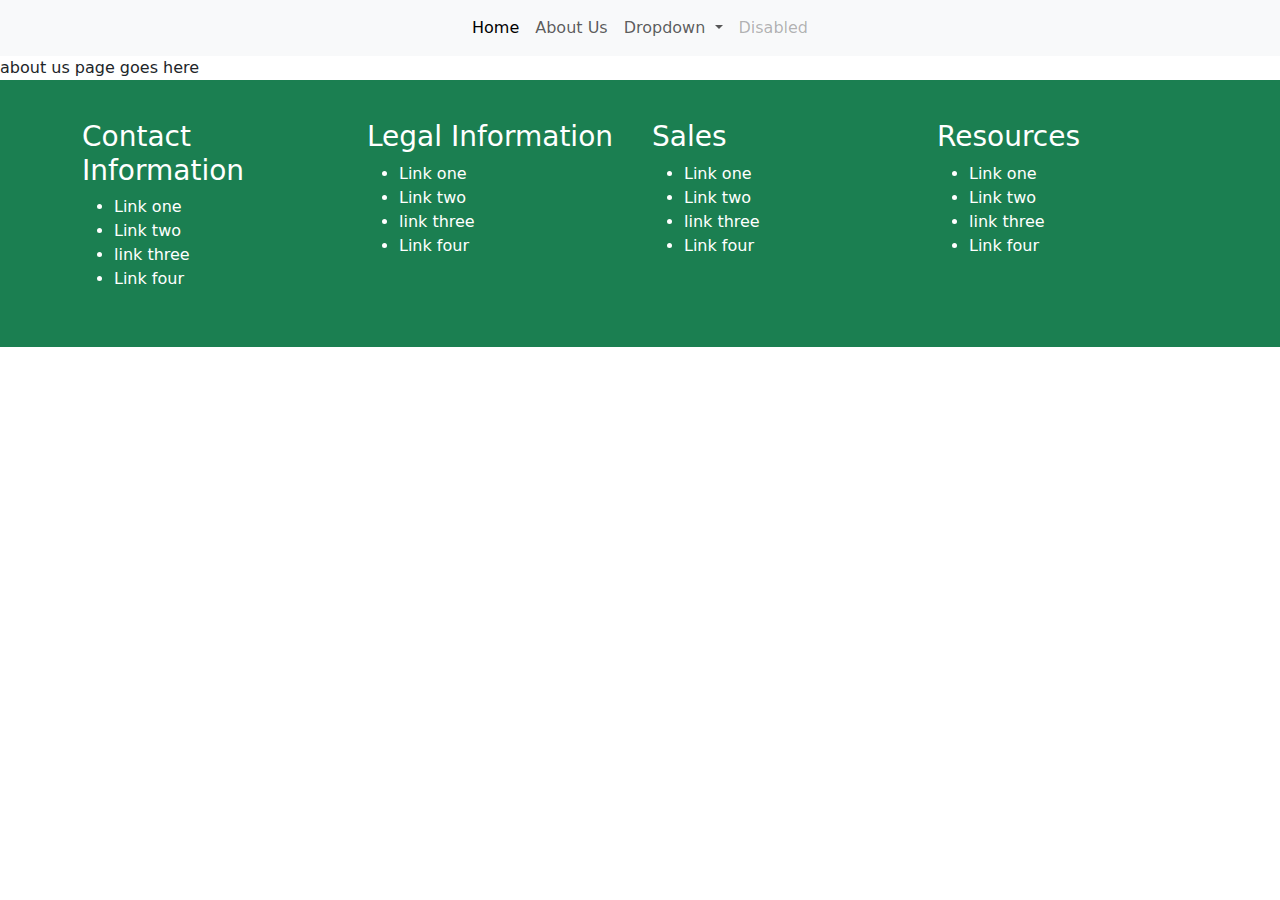
<file: About-Us.html>
<!DOCTYPE html>
<html lang="en">
  <head>
    <meta charset="UTF-8" />
    <meta name="viewport" content="width=device-width, initial-scale=1.0" />
    <title>Ector's Mesoamerican page</title>

    <!-- Bootstrap CDN CSS -->
    <link href="https://cdn.jsdelivr.net/npm/bootstrap@5.3.3/dist/css/bootstrap.min.css" rel="stylesheet" integrity="sha384-QWTKZyjpPEjISv5WaRU9OFeRpok6YctnYmDr5pNlyT2bRjXh0JMhjY6hW+ALEwIH" crossorigin="anonymous" />

    <!--font awesome cdn css -->
    <link rel="stylesheet" href="https://cdnjs.cloudflare.com/ajax/libs/font-awesome/6.7.2/css/all.min.css" integrity="sha512-Evv84Mr4kqVGRNSgIGL/F/aIDqQb7xQ2vcrdIwxfjThSH8CSR7PBEakCr51Ck+w+/U6swU2Im1vVX0SVk9ABhg==" crossorigin="anonymous" referrerpolicy="no-referrer" />

    <!--Local CSS-->
    <link href="css/styles.css" rel="stylesheet" />

    <style>
      h1 {
        display: none;
      }
    </style>
  </head>
  <body>
    <!-- begin header-->
    <header-component></header-component>
    <!-- end header-->

    <main>about us page goes here</main>

    <!-- begin footer-->
    <footer-component></footer-component>
    <!-- end footer-->

    <section>
      <!-- Bootstrap CDN JS -->
      <script src="https://cdn.jsdelivr.net/npm/bootstrap@5.3.3/dist/js/bootstrap.bundle.min.js" integrity="sha384-YvpcrYf0tY3lHB60NNkmXc5s9fDVZLESaAA55NDzOxhy9GkcIdslK1eN7N6jIeHz" crossorigin="anonymous"></script>

      <!--Local Javascript-->
      <script src="js/scripts.js"></script>

      <!-- local js file with header-->
      <script src="components/js/header.js"></script>

      <!-- local js file with footer-->
      <script src="components/js/footer.js"></script>
    </section>
  </body>
</html>
</file>
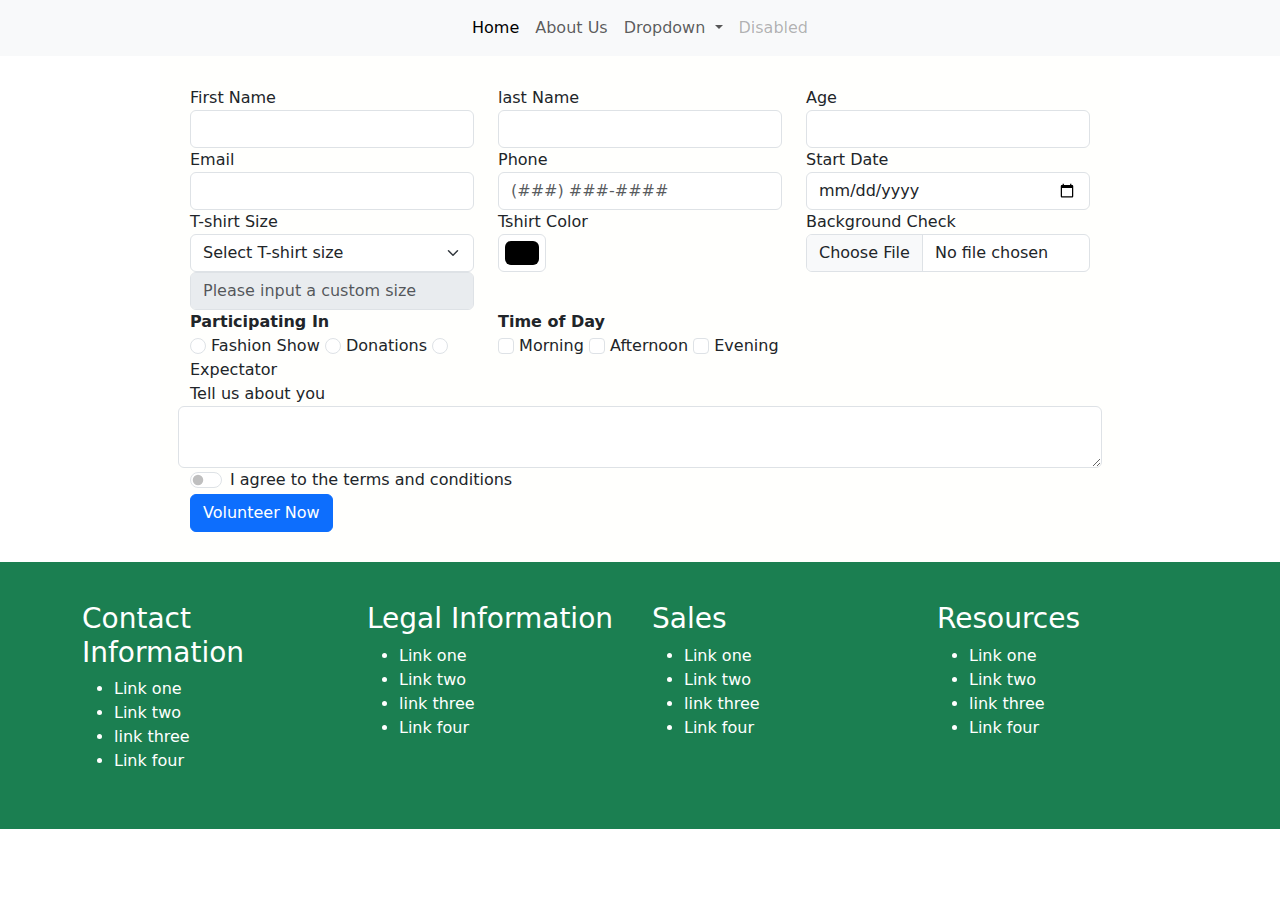
<file: form.html>
<!DOCTYPE html>
<html lang="en">
  <head>
    <meta charset="UTF-8" />
    <meta name="viewport" content="width=device-width, initial-scale=1.0" />
    <title>Ector's Mesoamerican page</title>

    <!-- Bootstrap CDN CSS -->
    <link href="https://cdn.jsdelivr.net/npm/bootstrap@5.3.3/dist/css/bootstrap.min.css" rel="stylesheet" integrity="sha384-QWTKZyjpPEjISv5WaRU9OFeRpok6YctnYmDr5pNlyT2bRjXh0JMhjY6hW+ALEwIH" crossorigin="anonymous" />

    <!--font awesome cdn css -->
    <link rel="stylesheet" href="https://cdnjs.cloudflare.com/ajax/libs/font-awesome/6.7.2/css/all.min.css" integrity="sha512-Evv84Mr4kqVGRNSgIGL/F/aIDqQb7xQ2vcrdIwxfjThSH8CSR7PBEakCr51Ck+w+/U6swU2Im1vVX0SVk9ABhg==" crossorigin="anonymous" referrerpolicy="no-referrer" />

    <!--Local CSS-->
    <link href="css/form.css" rel="stylesheet" />

    <style>
      h1 {
        display: none;
      }
    </style>
  </head>
  <body>
    <!-- begin header-->
    <header-component></header-component>
    <!-- end header-->

    <main>
      <!-- begin form-->
      <div class="web-form">
        <form class="needs-validation" data-netlify="true" novalidate>
          <div class="row">
            <!-- first name-->
            <div class="col-12 col-xxs-12 col-xs-12 col-md-4 col-lg-4 col-xl-4 col-xxl-4">
              <label for="first-name">First Name</label>
              <input type="text" id="first-name" name="firstName" class="form-control" />
            </div>

            <!-- last name-->

            <div class="col-12 col-xxs-12 col-xs-12 col-md-4 col-lg-4 col-xl-4 col-xxl-4">
              <label for="last-name">last Name</label>
              <input type="text" id="first-name" name="lastName" class="form-control" />
            </div>

            <!-- age - number -->
            <div class="col-12 col-xxs-12 col-xs-12 col-md-4 col-lg-4 col-xl-4 col-xxl-4">
              <label for="age">Age</label>
              <input type="number" id="age" name="age" min="18" max="120" class="form-control" />
            </div>
            <!-- email-->
            <div class="col-12 col-xxs-12 col-xs-12 col-md-4 col-lg-4 col-xl-4 col-xxl-4">
              <label for="email">Email</label>
              <input type="email" name="email" class="form-control" />
            </div>

            <!-- phone -->
            <div class="col-12 col-xxs-12 col-xs-12 col-md-4 col-lg-4 col-xl-4 col-xxl-4">
              <label for="phone">Phone</label>
              <input type="text" name="phone" id="phone" placeholder="(###) ###-####" class="form-control" />
            </div>

            <!--start date - date -->
            <div class="col-12 col-xxs-12 col-xs-12 col-md-4 col-lg-4 col-xl-4 col-xxl-4">
              <label for="start-date">Start Date</label>
              <input type="date" name="startDate" id="startdate" class="form-control" required />
            </div>

            <!-- Tshirt - Select field -->
            <div class="col-12 col-xxs-12 col-xs-12 col-md-4 col-lg-4 col-xl-4 col-xxl-4">
              <label for="tshirt">T-shirt Size</label>
              <select id="tshirt" required class="form-select">
                <option value="">Select T-shirt size</option>
                <option value="XXS">XXS</option>
                <option value="XS">XS</option>
                <option value="s">S</option>
                <option value="M">M</option>
                <option value="L">L</option>
                <option value="XL">XL</option>
                <option value="XXL">XXL</option>
                <option value="CUSTOM">Custom</option>
              </select>
              <input type="text" id="custom" name="custom" placeholder="Please input a custom size" disabled class="form-control" />
            </div>

            <!-- tshirt color - color -->
            <div class="col-12 col-xxs-12 col-xs-12 col-md-4 col-lg-4 col-xl-4 col-xxl-4">
              <label for="color">Tshirt Color</label>
              <input type="color" name="color" id="color" class="form-control form-control-color" />
            </div>

            <!-- Background Check -upload file-->
            <div class="col-12 col-xxs-12 col-xs-12 col-md-4 col-lg-4 col-xl-4 col-xxl-4">
              <label for="background-check">Background Check</label>
              <input type="file" id="background-check" accept=".pdf" class="form-control" />
            </div>

            <!--participating in - radio buttons-->
            <div class="col-12 col-xxs-12 col-xs-12 col-md-4 col-lg-4 col-xl-4 col-xxl-4">
              <strong>Participating In</strong><br />

              <input type="radio" name="participating" id="fashion-show" value="fashion-show" required class="form-check-input radio" />
              <label for="fashion-show">Fashion Show</label>

              <input type="radio" name="participating" id="donations" value="donations" required class="form-check-input radio" />
              <label for="fashion-show">Donations</label>

              <input type="radio" name="participating" id="Expectator" value="Expectator" required class="form-check-input radio" />
              <label for="Expectator">Expectator</label>
            </div>

            <!-- time of day - checkboxe fields-->
            <div class="col-12 col-xxs-12 col-xs-12 col-md-4 col-lg-4 col-xl-4 col-xxl-4">
              <strong>Time of Day</strong><br />

              <input type="checkbox" name="timeofday: id="time-of-day-morning" value="morning"required class="form-check-input checkbox timeofday" />
              <label for="time-of-day-morning">Morning</label>

              <input type="checkbox" name="timeofday: id="time-of-day-afternoon" value="afternoon"required class="form-check-input checkbox timeofday" />
              <label for="time-of-day-afernonn">Afternoon</label>

              <input type="checkbox" name="timeofday: id="time-of-day-evening" value="evening"required class="form-check-input checkbox timeofday" />
              <label for="time-of-day-evening">Evening</label>
            </div>
            <!-- comments -->
            <div class="col-12"></div>
            <label for="about-you">Tell us about you</label> <br />
            <textarea name="about-you" id="about-you" class="form-control"></textarea>
          </div>

          <!-- terms and conditions - checkbox with toggle switch-->
          <div class="col-12 form-check form-switch">
            <input type="checkbox" name="terms" id="terms-and-conditions" value="yes" class="form-check-input checkbox" />
            <label for="terms-and-conditions">I agree to the terms and conditions</label>
          </div>

          <!-- submit button-->
          <div class="col-12">
            <input type="submit" id="submit" name="submit" value="Volunteer Now" class="submit btn btn-primary" />
          </div>
        </form>
      </div>
      <!-- end form -->
    </main>

    <!-- begin footer-->

    <footer-component></footer-component>

    <!-- end footer-->
    <section>
      <!-- Bootstrap CDN JS -->
      <script src="https://cdn.jsdelivr.net/npm/bootstrap@5.3.3/dist/js/bootstrap.bundle.min.js" integrity="sha384-YvpcrYf0tY3lHB60NNkmXc5s9fDVZLESaAA55NDzOxhy9GkcIdslK1eN7N6jIeHz" crossorigin="anonymous"></script>

      <!-- local js file with header-->
      <script src="components/js/header.js"></script>

      <!-- local js file with footer-->
      <script src="components/js/footer.js"></script>

      <!-- local js file for form-->
      <script src="/js/form.js"></script>
    </section>
  </body>
</html>
</file>
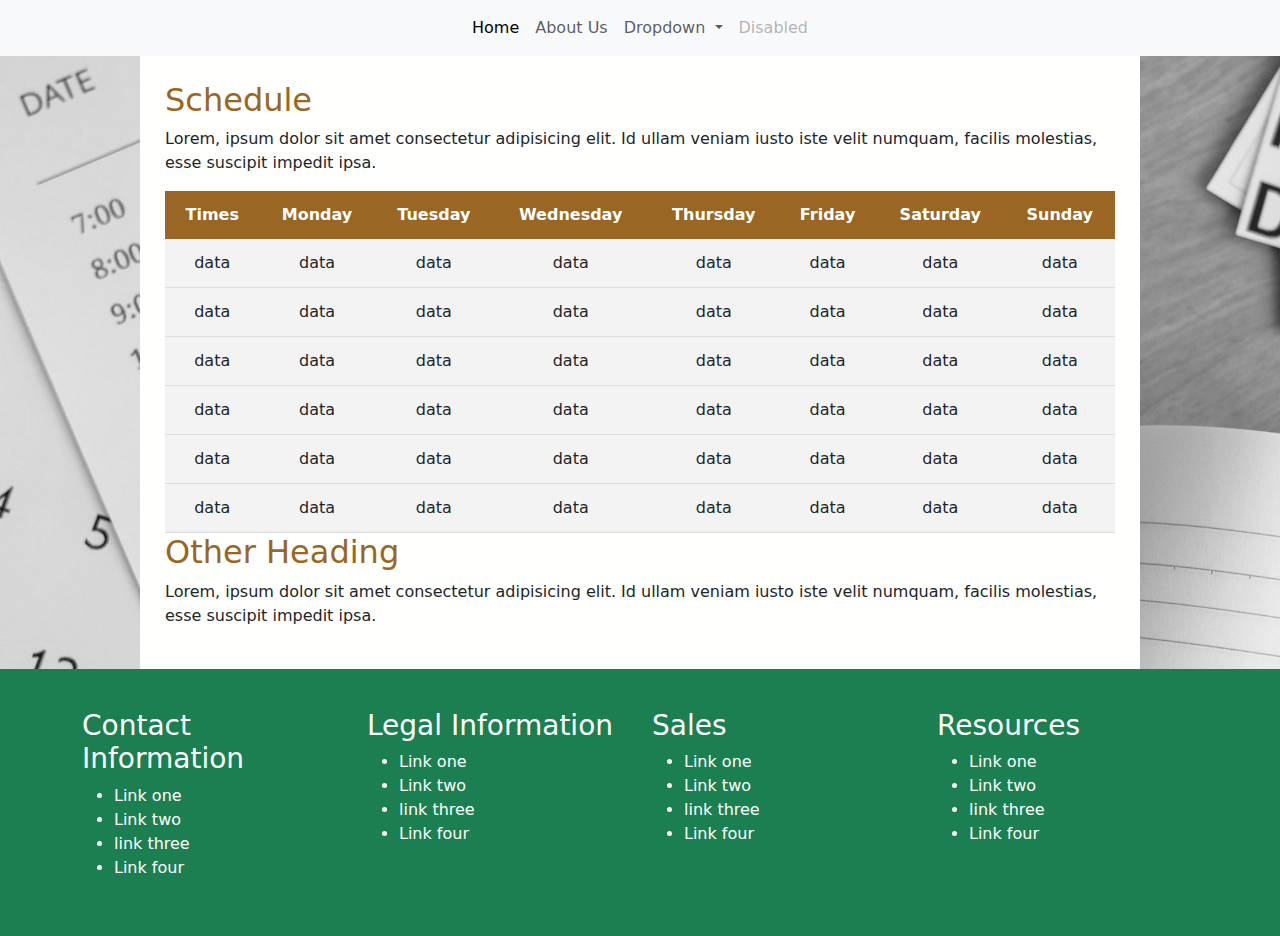
<file: Schedule.html>
<!DOCTYPE html>
<html lang="en">
  <head>
    <meta charset="UTF-8" />
    <meta name="viewport" content="width=device-width, initial-scale=1.0" />
    <title>Ector's Mesoamerican page</title>

    <!-- Bootstrap CDN CSS -->
    <link href="https://cdn.jsdelivr.net/npm/bootstrap@5.3.3/dist/css/bootstrap.min.css" rel="stylesheet" integrity="sha384-QWTKZyjpPEjISv5WaRU9OFeRpok6YctnYmDr5pNlyT2bRjXh0JMhjY6hW+ALEwIH" crossorigin="anonymous" />

    <!--font awesome cdn css -->
    <link rel="stylesheet" href="https://cdnjs.cloudflare.com/ajax/libs/font-awesome/6.7.2/css/all.min.css" integrity="sha512-Evv84Mr4kqVGRNSgIGL/F/aIDqQb7xQ2vcrdIwxfjThSH8CSR7PBEakCr51Ck+w+/U6swU2Im1vVX0SVk9ABhg==" crossorigin="anonymous" referrerpolicy="no-referrer" />

    <!--Local CSS-->
    <link href="css/Schedule.css" rel="stylesheet" />

    <style>
      h1 {
        display: none;
      }
    </style>
  </head>
  <body>
    <!-- begin header-->
    <header-component></header-component>
    <!-- end header-->

    <main>
      <div class="wrapper-body">
        <div class="wrapper-main">
          <div class="wrapper-content">
            <h2>Schedule</h2>
            <p>Lorem, ipsum dolor sit amet consectetur adipisicing elit. Id ullam veniam iusto iste velit numquam, facilis molestias, esse suscipit impedit ipsa.</p>
          </div>

          <table class="content-table">
            <thead>
              <tr>
                <th>Times</th>
                <th>Monday</th>
                <th>Tuesday</th>
                <th>Wednesday</th>
                <th>Thursday</th>
                <th>Friday</th>
                <th>Saturday</th>
                <th>Sunday</th>
              </tr>
            </thead>
            <tbody>
              <tr>
                <td>data</td>
                <td>data</td>
                <td>data</td>
                <td>data</td>
                <td>data</td>
                <td>data</td>
                <td>data</td>
                <td>data</td>
              </tr>

              <tr>
                <td>data</td>
                <td>data</td>
                <td>data</td>
                <td>data</td>
                <td>data</td>
                <td>data</td>
                <td>data</td>
                <td>data</td>
              </tr>

              <tr>
                <td>data</td>
                <td>data</td>
                <td>data</td>
                <td>data</td>
                <td>data</td>
                <td>data</td>
                <td>data</td>
                <td>data</td>
              </tr>

              <tr>
                <td>data</td>
                <td>data</td>
                <td>data</td>
                <td>data</td>
                <td>data</td>
                <td>data</td>
                <td>data</td>
                <td>data</td>
              </tr>

              <tr>
                <td>data</td>
                <td>data</td>
                <td>data</td>
                <td>data</td>
                <td>data</td>
                <td>data</td>
                <td>data</td>
                <td>data</td>
              </tr>

              <tr>
                <td>data</td>
                <td>data</td>
                <td>data</td>
                <td>data</td>
                <td>data</td>
                <td>data</td>
                <td>data</td>
                <td>data</td>
              </tr>
            </tbody>
          </table>

          <div class="wrapper-content">
            <h2>Other Heading</h2>
            <p>Lorem, ipsum dolor sit amet consectetur adipisicing elit. Id ullam veniam iusto iste velit numquam, facilis molestias, esse suscipit impedit ipsa.</p>
          </div>
        </div>
      </div>
    </main>

    <!-- begin footer-->

    <footer-component></footer-component>

    <!-- end footer-->
    <section>
      <!-- Bootstrap CDN JS -->
      <script src="https://cdn.jsdelivr.net/npm/bootstrap@5.3.3/dist/js/bootstrap.bundle.min.js" integrity="sha384-YvpcrYf0tY3lHB60NNkmXc5s9fDVZLESaAA55NDzOxhy9GkcIdslK1eN7N6jIeHz" crossorigin="anonymous"></script>

      <!-- local js file with header-->
      <script src="components/js/header.js"></script>

      <!-- local js file with footer-->
      <script src="components/js/footer.js"></script>
    </section>
  </body>
</html>
</file>
<file: css/styles.css>
@import 'Global.css';
@import 'Main.css';

p {

    font-family: var(--fontFamily) !important;
}

.blinn-fa-icon {
    font-size: 40px;
    color: white;
}

.blinn-fa-container a {
    color: white !important;
}

.blinn-fa-container {
    background-color: var(--secondaryColor) !important;
    padding: 50px;
}

.paragraph-one-img {
    postion: relative;
    float: right;
    max-width: 350px
    width: 100%;
    height: auto;
    padding-left: 15px;
}

#custom-clip-path {
    width: 100%;
    height: 280px;
    background-color: var(--secondaryColor) !important;    
    clip-path: polygon(0 0, 100% 0%, 75% 100%, 0% 100%);
    position: relative;
    margin-top: -5px;

}

.cropped {
    width: 250px;
    height: 250px;
    margin-top: 15px;
    border: 10px solid var(--accentColor) !important;
    border-radius: 50%;
}
</file>
<file: css/form.css>
@import 'Global.css';
@import 'Main.css';

.web-form {
    width: 75%;
    position: relative;
    margin: auto;
    background-color: #fffffd;
    padding: 30px
}
</file>
<file: css/Schedule.css>
@import 'Global.css';
@import 'Main.css';

.wrapper-body {
    background-image: url("/Images/background-image.jpg"); ;
    background-repeat: no-repeat;
    background-attachment: fixed;
    background-size: cover;
}

.wrapper-main {
    width: 100%;
    max-width: 1000px;
    margin: auto;
    background-color: #fffffd;
    padding: 25px;
    margin-bottom: 0;
}

.wrapper-content {
    margin: auto;
    width: 100%;
    max-width: 1000px;
}

.content-table {
    width: 100%;
    border-collapse: collapse;
    max-width: 1000px;
    margin: auto;
    text-align: center;
}

.content-table thead tr th {
    background-color: #996623;
    color: #ffffff;
}

.content-table th,
.content-table td {
    padding: 12px;
}

.content-table tbody tr {
    border-bottom: 1px solid #dddddd;
}

.content-table tbody tr {
    background-color: #f3f3f3
}
</file>
